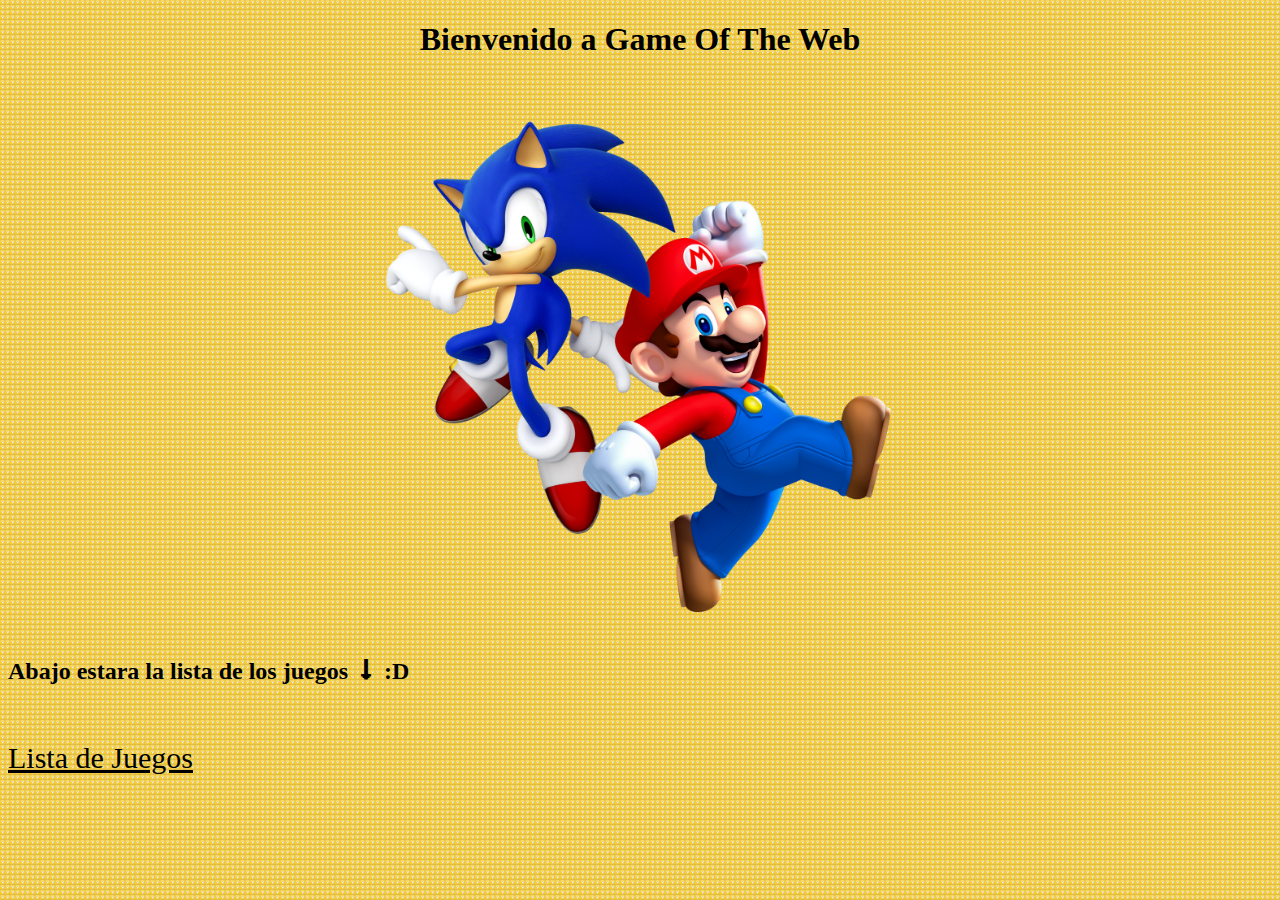
<file: index.html>
<!DOCTYPE html>
<html>
<head>
	<title>Prueba de juego</title>
	<link rel="stylesheet" type="text/css" href="estilo.css">
	<link rel="shortcut icon" href="ICONO.ico">


</head>
<body>
<center>

  <h1>Bienvenido a Game Of The Web</h1>
    
<br> <br>


 <img src="mariosonic.png" height="500">
 

<br> <br>

</center>

  <h2>Abajo estara la lista de los juegos 🠗 :D</h2>
   

<br> <br>




   <a href="lista.html">Lista de Juegos</a>






</body>
</html>
</file>
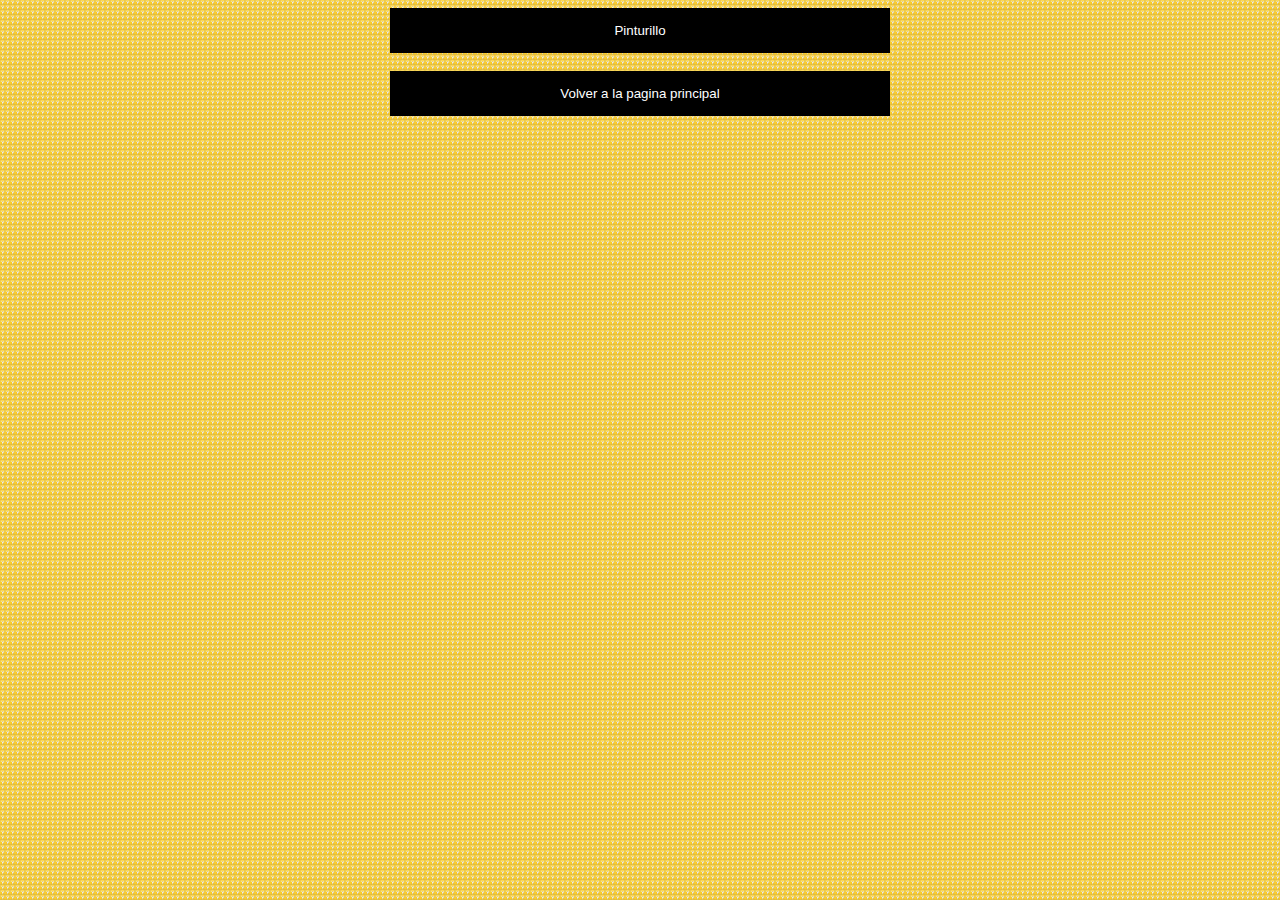
<file: lista.html>
<!DOCTYPE html>
<html>
<head>
	<title>Lista de juegos</title>
	<link rel="stylesheet" type="text/css" href="estilo.css">
</head>
<body>
<center>

    <form action="pintu.html">
    	<input type="submit" value="Pinturillo" style='width:500px; height:45px; background-color: black; font-family: Arial; color: white; border: black 5px solid;'>
    </form>

<br>



  <form action="index.html">
  	<input type="submit" value="Volver a la pagina principal" style='width:500px; height:45px; background-color: black; font-family: Arial; color: white; border: black 5px solid;'>
  </form>
 


</center>
</body>
</html>
</file>
<file: estilo.css>
body {
	background: url(bloque.png);
	background-size: 5px;
}


h1 {
	color: black;
}

a {
	color: black;
	font-size: 30px;
}
</file>
